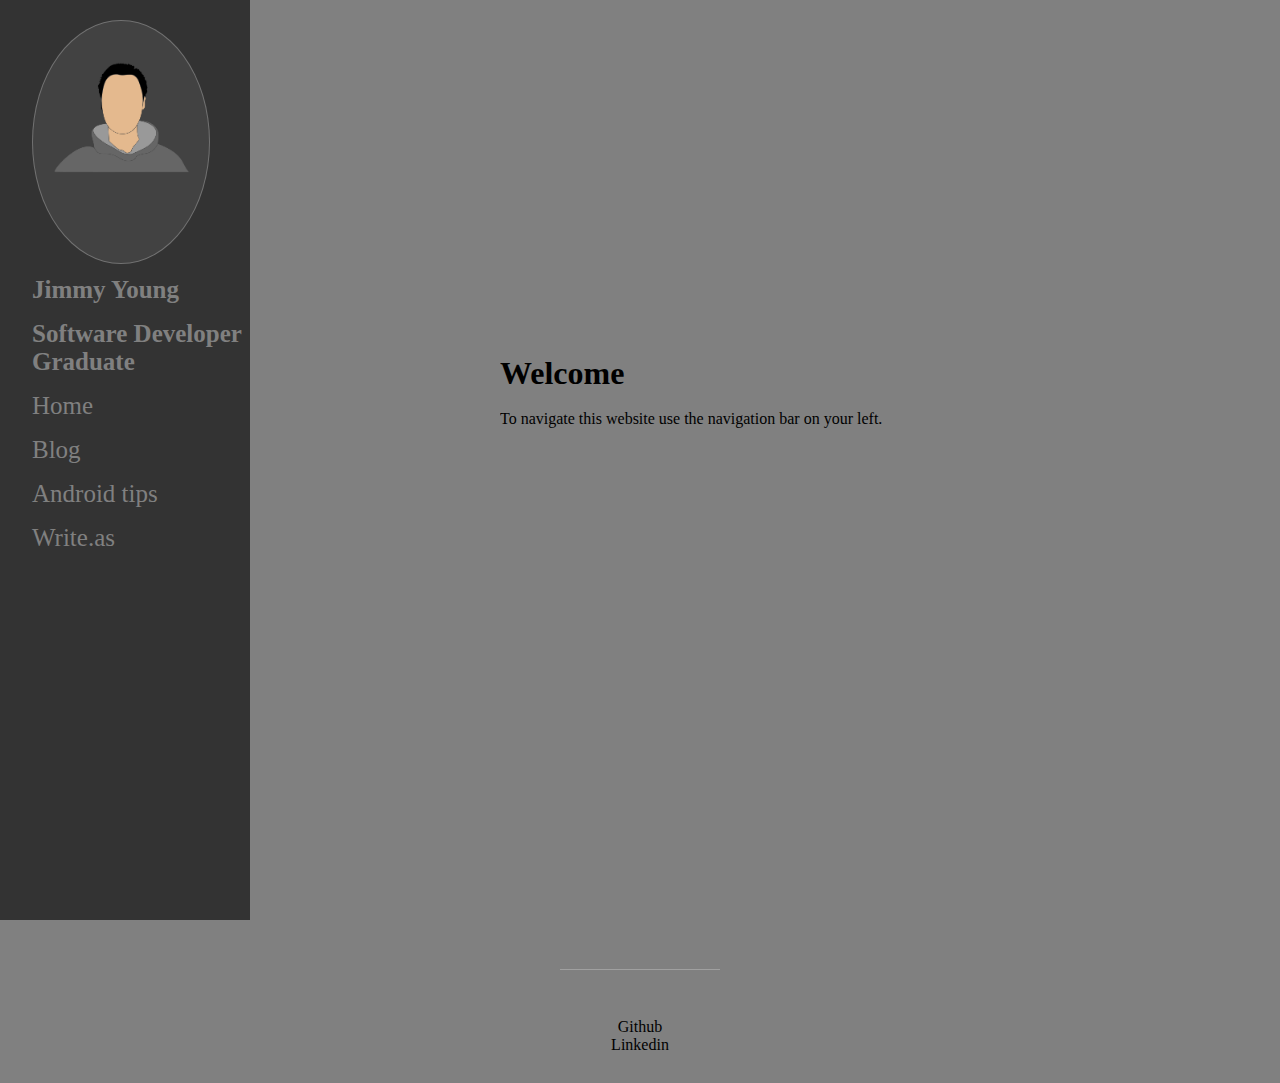
<file: index.html>
<!DOCTYPE html>
<html lang="en" dir="ltr">
  <head>
    <meta charset="utf-8">
    <meta name="viewport" content="width=device-width, initial-scale=1" />
    <link rel="stylesheet" href="css/style.css">
    <title>Home</title>
  </head>
  <body>
    <header id="header">
    </header>
    <div class= "side">
    <span class="avatar"><img src="images/minimal.png" alt="" /></span>
    <h1>Jimmy Young</h1>
    <h1>Software Developer Graduate</h1>
      <li><a href="index.html"><span class="label">Home</span></a></li>
      <li><a href="blog.html" ><span class="label">Blog</span></a></li>
      <li><a href="android.html"><span class="label">Android tips</span></a></li>
      <li><a href="https://write.as/jimmy-young/" ><span class="label">Write.as</span></a></li>
    </div>
    <div id = "contain">
        </div>
      <div id="main">
        <div class="home-container">
          <h1>Welcome</h1>
          <br>
          <p>To navigate this website use the navigation bar on your left.</p>

      </div>
    </div>
    <footer id="footer">
        <li><a href="https://github.com/ThemApples" ><span class="label">Github</span></a></li>
        <li><a href="https://www.linkedin.com/in/jimmy-0-young/"><span class="label">Linkedin</span></a></li>
      <ul>
    </footer>
  </body>

</html>
</file>
<file: css/style.css>
*{
  margin: 0;
  padding: 0;
}

html, body{
  height: 100%;
  background-color: gray;
  backdrop-filter: blur(6px);
}

.side .avatar {
  border-radius: 100%;
  display: inline-block;
  margin: 0 2em 0;
  padding: 0.5em;
  border: solid 1px rgba(255, 255, 255, 0.25);
  background-color: rgba(255, 255, 255, 0.075);
}

.side .avatar img {
  border-radius: 100%;
  display: block;
  width: 10em;
}
.side {
  height: 100%;
  width: 250px;
  position: fixed;
  z-index: 1;
  top: 0;
  left: 0;
  background-color:#333;
  overflow-x: hidden;
  padding-top: 20px;
}
.side a {
  padding: 8px 8px 8px 32px;
  text-decoration: none;
  font-size: 25px;
  color: gray;
  display: block;
  transition: 0.3s;
}

.side a:hover {
  color: #f1f1f1;
}

.side h1{
  padding: 8px 8px 8px 32px;
  color: gray;
  font-size: 25px;
}

#main{
  overflow: auto;
  padding-bottom: 100px;
  margin-left: 500px;
  background-color: gray;
}

#contain{

}

#header{

}
.home-container{
  overflow: auto;
  height: 100px;
  padding-top:355px;
  padding-bottom:370px;
}

.container{
  position: relative;
  width: 1000px;
  display: flex;
  justify-content: space-between;
  flex-wrap: wrap;
  margin: 20px;
}
.container .card{
  position: relative;
  height: 250px;
  background: #fff;
  display: flex;
  width: 45%;
  margin: 30px 0;
}
.container .card .imgbx{
  position: absolute;
  top: 0;
  left: 0;
  width: 100%;
  height: 100%;
  background: #333;
  z-index: 1;
  display: flex;
  justify-content: center;
  align-items: center;
  overflow: hidden;
  transition: 0.5 ease-in-out;
}

.container .card:hover .imgbx{
  width: 150px;
  height: 150px;
  left:-75px;
  top: calc(50% - 75px);
  transition: 0.5s ease-in-out;
  background: blue;
}
.container .card:hover .imgbx::before{
  content: attr(data-text);
  position: absolute;
  bottom: 0;
  left: 0;
  width: 100%;
  text-align: center;
  font-size: 6em;
  color: rgba(255,255,255,.05);
  font-weight: 700;
}

.container .card .imgbx img{
  max-width: 100px;
  transition: 0.5s  ease-in-out;
}

.container .card:hover .imgbx img{
  width: 75px;
}
.container .card .content{
  position: absolute;
  right: 0;
  width: calc(100%-75px);
  height: 100%;
  padding: 20px;
  display: flex;
  justify-content: center;
  align-items: center;
}

.container .card .content h2{
  margin-bottom: 5px;
  font-size: 24px;
  text-transform:
}

.container .card .content h3{
  margin-bottom: 5px;
  font-size: 12px;
  color: gray;
}

.container .card .content a{
  display: inline-block;
  margin-top:10px;
  padding: 5px 10px;
  background: #333;
  text-decoration: none;
  color: #fff;
}

@media (max-width: 1120px) {
  .container{
    width: 100%;
    flex-direction: column;
    align-items: center;
  }
  .container .card{
    width: 400px;
  }
  #main{
    margin-left: 200px;
  }
  .home-container{
    float: right;
  }
}

@media (max-width:768px) {
  .container .card{
    width: 300px;
    flex-direction: column;
    height: auto;
  }
  .container .card .imgbx{
    position: relative;
  }
  .container .card .imgbx,.container .card:hover .imgbx{
    width: 100%;
    height: 200px;
    left: 0;
  }
  .container .card .imgbx img,.container .card:hover .imgbx img{
    max-width: 100px;
  }
  .container .card .content{
    float: center;
  }
}

#footer {
  height: 50px;
  margin-top: -20px;
  background-color: grey;
  position: relative;
  text-align: center;
  clear:both;
  bottom: 0;
	padding: 4em 0 4em 0;
}
#footer a{
  text-decoration: none;
  color: black;
}
#footer li{
  list-style-type: none;
}
#footer:before {
	content: '';
  border-top: solid 1px rgba(255, 255, 255, 0.25);
  width: 10em;
  display: block;
  margin: 0 auto 3em auto;
}
</file>
